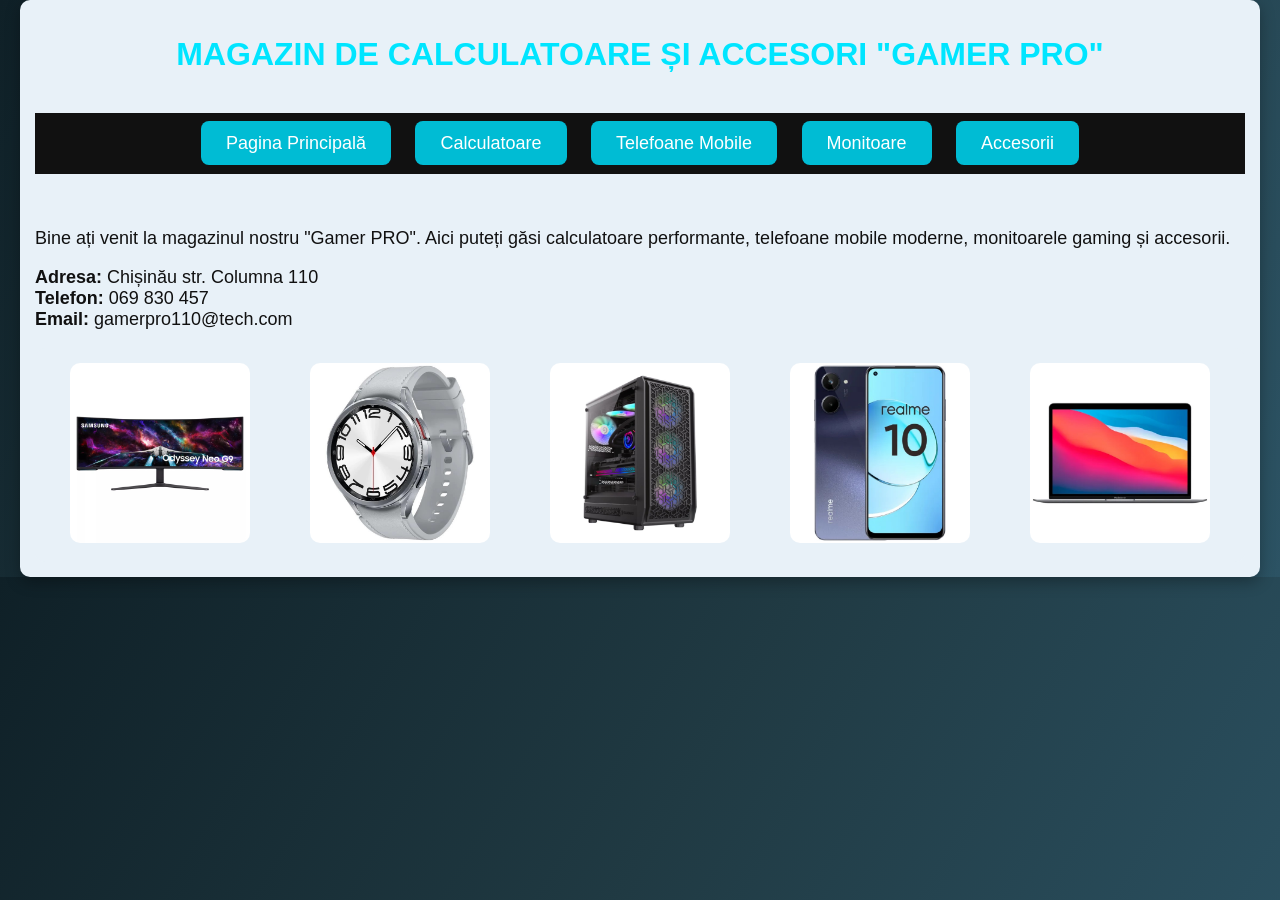
<file: index.html>
<!DOCTYPE html>
<html>
<head>
<title>Magazin GAMER PRO</title>
<link rel="stylesheet" href="style.css">
</head>


<body bgcolor="#f5f7fa" text="#000000">
<center>
<table width="1100" bgcolor="#ffffff" cellpadding="15" cellspacing="0" border="0">
<tr>
<td>

<h1 align="center">MAGAZIN DE CALCULATOARE ȘI ACCESORI "GAMER PRO"</h1>

<br>

<center>

<div class="menu">

<a href="index.html">Pagina Principală</a>
<a href="calculatoare.html">Calculatoare</a>
<a href="telefoane.html">Telefoane Mobile</a>
<a href="monitoare.html">Monitoare</a>
<a href="accesorii.html">Accesorii</a>

</div>

</center>

<br><br>

<p>
Bine ați venit la magazinul nostru "Gamer PRO".  
Aici puteți găsi calculatoare performante, telefoane mobile moderne, monitoarele gaming și accesorii.
</p>

<p>
<b>Adresa:</b> Chișinău str. Columna 110 <br>
<b>Telefon:</b> 069 830 457 <br>
<b>Email:</b> gamerpro110@tech.com
</p>

<div class="slider">
    <div class="slider-track">

    <div class="slide">
      <img src="Samsung-Odyssey3.jpg" width="180">
    </div>

    <div class="slide">
      <img src="Ceas inteligent Samsung.jpg" width="180">
    </div>

    <div class="slide">
      <img src="pc5.jpg" width="180">
    </div>

    <div class="slide">
      <img src="realme-10.jpg" width="180">
    </div>

    <div class="slide">
      <img src="apple_macbook_air_13.jpg" width="180">
    </div>

    <div class="slide">
     <img src="huawei-nova-8i.jpg" width="180">
    </div>

    <div class="slide">
     <img src="24g2sae_bk_7d.jpg" width="180">
    </div>

    <div class="slide">
     <img src="Căști HyperX Cloud Stinger 2.jpg" width="180">
    </div>

    <div class="slide">
     <img src="Xiaomi G24i.jpg" width="180">
    </div>

    <div class="slide">
     <img src="Sony PlayStation 5 Pro White.jpg" width="180">
    </div>
</div>
</div>

</td>
</tr>
</table>
</center>
<script src="script.js"></script>
</body>
</html>
</file>
<file: style.css>
body{
overflow-x: hidden;
background: linear-gradient(120deg,#0f2027,#203a43,#2c5364);
font-family: Arial;
margin:0;
padding:0;
color:white;
}

/* container principal */

table{
background:#e8f1f8;
color:#111;
border-radius:10px;
box-shadow:0 6px 15px rgba(0,0,0,0.25);
}

/* titlu */

h1{
color:#00e5ff;
}

/* MENIU SUS */

.menu{
background:#111;
padding:20px;
text-align:center;
}

.menu a{
text-decoration:none;
color:white;
background:#00bcd4;
padding:12px 25px;
margin:10px;
font-size:18px;
border-radius:8px;
transition:0.3s;
}

.menu a:hover{
background:#ff9800;
color:black;
}

/* MENIU JOS */

.bottom-menu{
text-align:center;
margin-top:40px;
}

.bottom-menu a{
text-decoration:none;
background:#00bcd4;
color:white;
padding:12px 25px;
margin:10px;
font-size:18px;
border-radius:8px;
}

.bottom-menu a:hover{
background:#ff9800;
color:black;
}

/* imagini produse */

img{
border-radius:10px;
transition:0.3s;
}

img:hover{
transform:scale(1.05);
}

/* text */

p{
font-size:18px;
}

html{
scroll-behavior:smooth;
}

table{
box-shadow:0 5px 15px rgba(0,0,0,0.3);
}

td{
padding:15px;
}

h4{
color:#000000;
font-size:20px;
}

.slider {
    width: 1180px;
    overflow: hidden;
    margin: auto;
    background: #e8f1f8;   /* 👈 IMPORTANT */
    padding: 15px;
    border-radius: 10px; /* opțional, arată mai modern */
}

.slider-track {
    display: flex;
    gap: 20px;
}

.slide {
    min-width: 220px;
    max-width: 220px;
    text-align: center;
    color:#111; 
}
</file>
